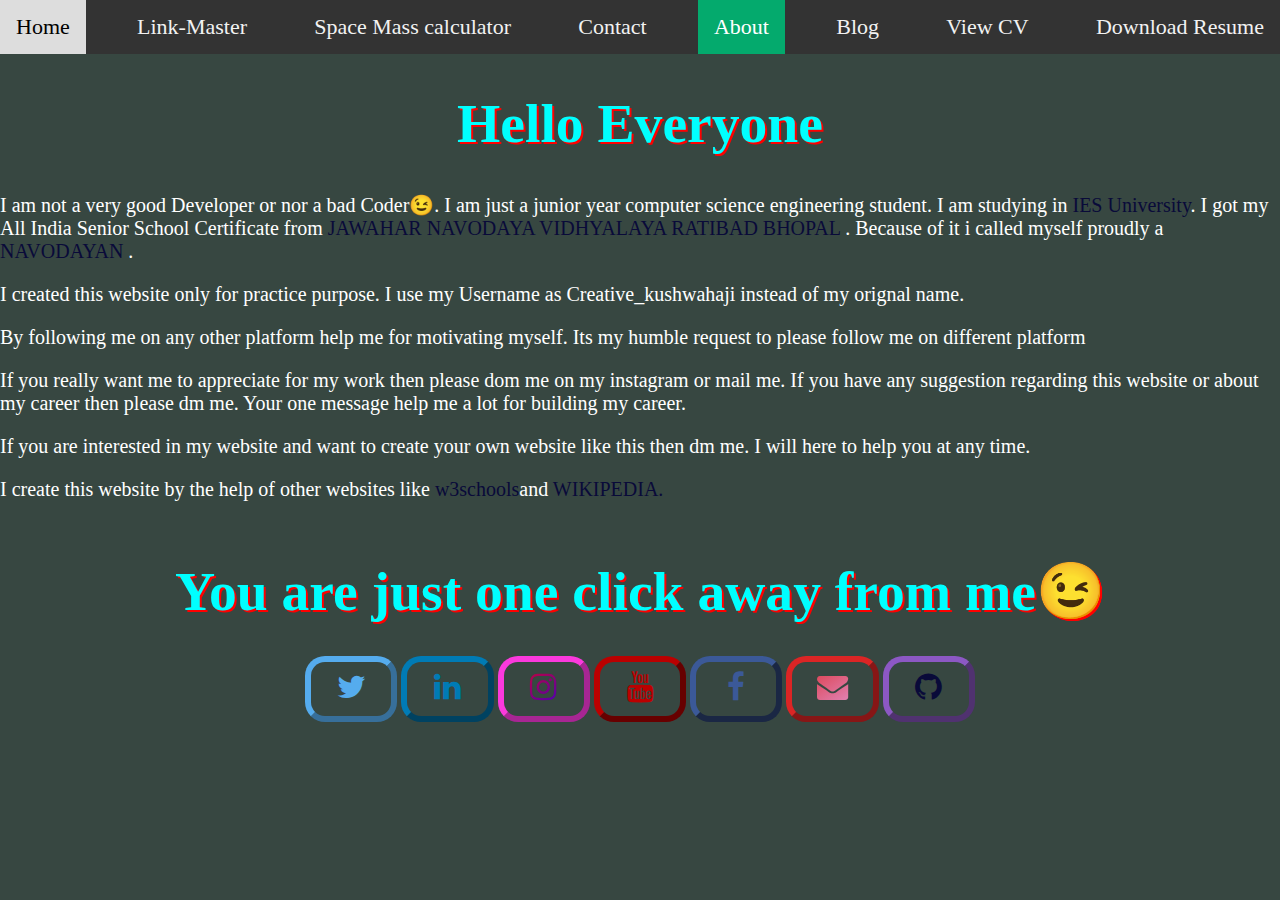
<file: about.html>
<!DOCTYPE html>
<html lang="en">
<head>
    <meta charset="UTF-8">
    <meta http-equiv="X-UA-Compatible" content="IE=edge">
    <meta name="viewport" content="width=device-width, initial-scale=1.0">
    <title>About:Kushwahaji</title>
    <link rel="stylesheet" href="about.css">
    <link rel="preconnect" href="https://fonts.gstatic.com" crossorigin>
    <link rel="stylesheet" href="https://cdnjs.cloudflare.com/ajax/libs/font-awesome/4.7.0/css/font-awesome.min.css">
</head>
<body>
  <div class="topnav" id="myTopnav">
    <a href="index.html" >Home</a>
        <a href="https://creativekushwahaji01.github.io/link-master.github.io/" target="_blank">Link-Master</a>
        <a href="https://creativekushwahaji01.github.io/masscalculator.github.io/" target="_blank">Space Mass calculator</a>
        <a href="contact.html">Contact</a>
        <a href="about.html" class="active">About</a>
        <a href="blog.html">Blog</a>
        <a href="https://creativekushwahaji01.github.io/mycv.github.io/">View CV</a>
        <a href="./indeximage/MY RESUME.pdf" download>Download Resume</a>
    <a href="javascript:void(0);" class="icon" onclick="myFunction()">
      <i class="fa fa-bars" style="
        padding-bottom: 0px;
        margin-top: 0px;
        margin-bottom: 0px;
        padding-top: 0px;
      "></i>
    </a>
  </div>
<script>
    function myFunction() {
      var x = document.getElementById("myTopnav");
      if (x.className === "topnav") {
        x.className += " responsive";
      } else {
        x.className = "topnav";
      }
    }
    </script>
    <div class="main">
        <div class="head">
            <h1 class="greet">Hello Everyone</h1>
            <p class="first">I am not a very good Developer or nor a bad Coder😉. I am just a junior year computer science engineering student. I am studying in <a href="https://www.iesuniversity.ac.in/">IES University</a>. I got my All India Senior School Certificate from 
                <a href="https://navodaya.gov.in/nvs/nvs-school/BHOPAL/en/home/">JAWAHAR NAVODAYA VIDHYALAYA RATIBAD BHOPAL</a>
                 .
            Because of it i called myself proudly a <a href="https://twitter.com/beingnavodayan/status/1089058618366803968">NAVODAYAN</a> . 
            </p>
            <p class="second">I created this website only for practice purpose. I use my Username as Creative_kushwahaji instead of my orignal name.</p>
            <p class="three">By following me on any other platform help me for motivating myself. Its my humble request to please follow me on different platform </p>
            <p class="four">If you really want me to appreciate for my work then please dom me on my instagram or mail me. If you have any suggestion regarding this website or about my career then please dm me. Your one message help me a lot for building my career.  </p>
            <p class="five">If you are interested in my website and want to create your own website like this then dm me. I will here to help you at any time. </p>
            <p class="six">I create this website by the help of other websites like <a href="https://www.w3schools.com/">w3schools</a>and <a href="https://www.wikipedia.org">WIKIPEDIA.</a></p>
        </div>
    </div>
    <footer>
        <div class="mobile">
            <h1>
                You are just one click away from me😉
            </h1>
        </div>
        <div class="icon1 ic" >
            <a href="https://twitter.com/mahakalsons" style="font-size:calc(12px + 1.5vw);" target="_blank" class="fa fa-twitter"></a> 
            <a href="https://www.linkedin.com/in/dilip-kushwaha-777602257/"  style="font-size:calc(12px + 1.5vw);" target="_blank" class="fa fa-linkedin"></a>
            <a href="https://www.instagram.com/creative_kushwahaji/"  style="font-size:calc(12px + 1.5vw);" target="_blank" class="fa fa-instagram"></a>
            <a href="https://youtu.be/PgpA2Jj3Okw"  style=" font-size:calc(12px + 1.5vw);;" target="_blank" class="fa fa-youtube"></a>
            <a href="https://www.facebook.com/dilip.kushwaha.9693001/"  style="font-size:calc(12px + 1.5vw);" target="_blank" class="fa fa-facebook"></a>
            <a href="mailto: kingkushwaha93@gmail.com"  style="font-size:calc(12px + 1.5vw);" target="_blank" class="fa fa-envelope"></a>
            <a href="https://github.com/creativekushwahaji"  style="font-size:calc(12px + 1.5vw);" target="_blank" class="fa fa-github"></a>
        </div>
    </footer>
</body>
</html>
</file>
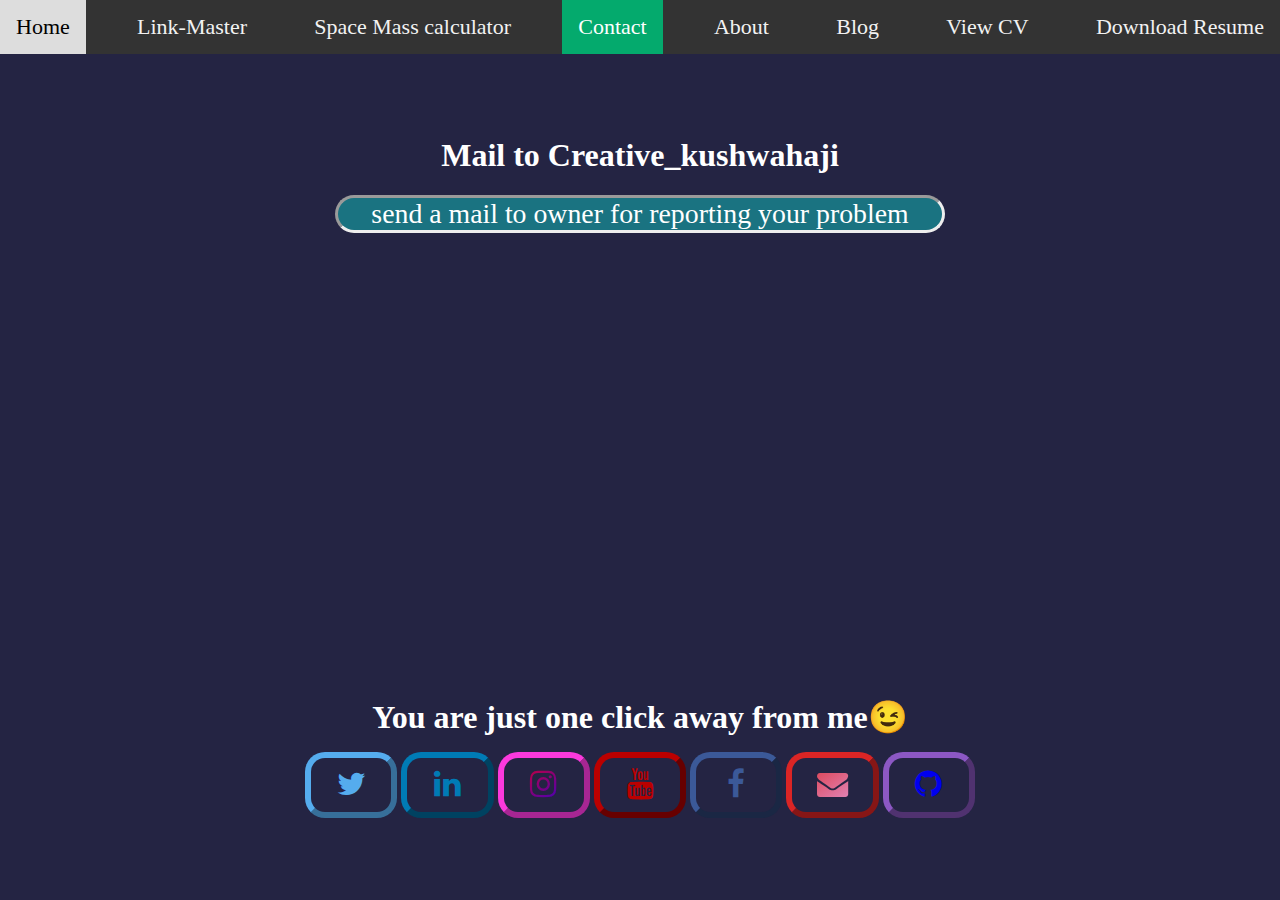
<file: contact.html>
<!DOCTYPE html>
<html lang="en">
<head>
    <meta charset="UTF-8">
    <meta http-equiv="X-UA-Compatible" content="IE=edge">
    <meta name="viewport" content="width=device-width, initial-scale=1.0">
    <title>contect:Creative_kushwahaji</title>
    <link rel="stylesheet" href="contact.css">
    <link rel="preconnect" href="https://fonts.gstatic.com" crossorigin>
    <link rel="stylesheet" href="https://cdnjs.cloudflare.com/ajax/libs/font-awesome/4.7.0/css/font-awesome.min.css">
</head>
<body>
  <div class="topnav" id="myTopnav">
    <a href="index.html" >Home</a>
        <a href="https://creativekushwahaji01.github.io/link-master.github.io/" target="_blank">Link-Master</a>
        <a href="https://creativekushwahaji01.github.io/masscalculator.github.io/" target="_blank">Space Mass calculator</a>
        <a href="contact.html" class="active">Contact</a>
        <a href="about.html">About</a>
        <a href="blog.html" >Blog</a>
        <a href="https://creativekushwahaji01.github.io/mycv.github.io/">View CV</a>
        <a href="./indeximage/MY RESUME.pdf" download>Download Resume</a>
    <a href="javascript:void(0);" class="icon" onclick="myFunction()">
      <i class="fa fa-bars" style="
        padding-bottom: 0px;
        margin-top: 0px;
        margin-bottom: 0px;
        padding-top: 0px;
      "></i>
    </a>
  </div>
<script>
    function myFunction() {
      var x = document.getElementById("myTopnav");
      if (x.className === "topnav") {
        x.className += " responsive";
      } else {
        x.className = "topnav";
      }
    }
    </script>
    <div class="main">
        <div class="mailbox">
            <h1>
                Mail to Creative_kushwahaji
            </h1>
        </div>
        <div class="mailbox2">
            <div class="mainmail">
                <a href="mailto: theannonymus93@gmail.com" style="text-decoration: none;">send a mail to owner for reporting your problem</a>
            </div>
        </div>
    </div>
    <footer>
    <div class="mobile">
        <h1>
            You are just one click away from me😉
        </h1>
    </div>
    <div class="icon1 ic" >
        <a href="https://twitter.com/mahakalsons" style="font-size:calc(12px + 1.5vw);" target="_blank" class="fa fa-twitter"></a> 
        <a href="https://www.linkedin.com/in/dilip-kushwaha-777602257/"  style="font-size:calc(12px + 1.5vw);" target="_blank" class="fa fa-linkedin"></a>
        <a href="https://www.instagram.com/creative_kushwahaji/"  style="font-size:calc(12px + 1.5vw);" target="_blank" class="fa fa-instagram"></a>
        <a href="https://youtu.be/PgpA2Jj3Okw"  style=" font-size:calc(12px + 1.5vw);;" target="_blank" class="fa fa-youtube"></a>
        <a href="https://www.facebook.com/dilip.kushwaha.9693001/"  style="font-size:calc(12px + 1.5vw);" target="_blank" class="fa fa-facebook"></a>
        <a href="mailto: kingkushwaha93@gmail.com"  style="font-size:calc(12px + 1.5vw);" target="_blank" class="fa fa-envelope"></a>
        <a href="https://github.com/creativekushwahaji"  style="font-size:calc(12px + 1.5vw);" target="_blank" class="fa fa-github"></a>
    </div>
</footer>
</body>
</html>
</file>
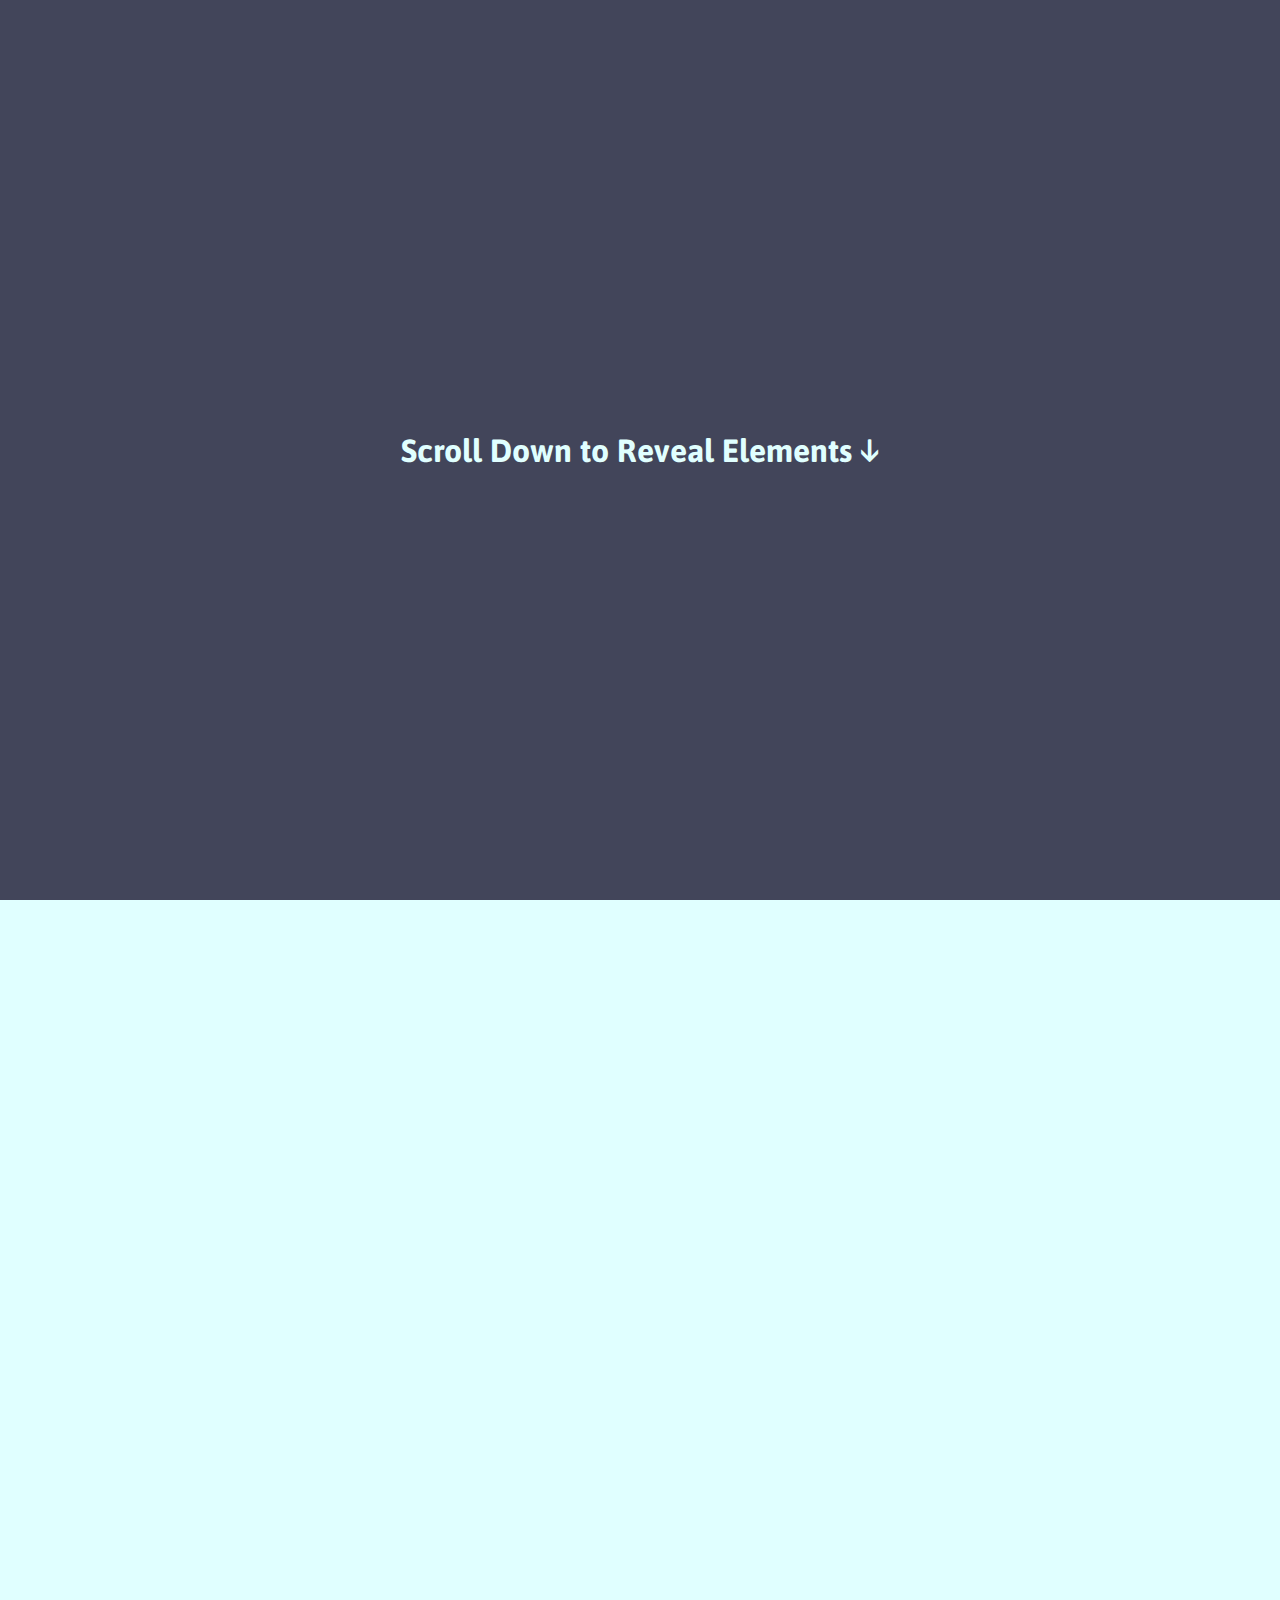
<file: onscroll.html>
<!DOCTYPE html>
<html lang="en">
<head>
    <meta charset="UTF-8">
    <meta name="viewport" content="width=device-width, initial-scale=1.0">
    <title>Document</title>
    <style>
        @import url('https://fonts.googleapis.com/css2?family=Asap&display=swap');
*{
  margin: 0;
  padding: 0;
  box-sizing: border-box;
  font-family: "Asap", sans-serif;
}
body{
  background: #42455a;
}
section{
  min-height: 100vh;
  display: flex;
  justify-content: center;
  align-items: center;
}
section:nth-child(1){
  color: #e0ffff;
  }
section:nth-child(2){
  color: #42455a;
  background: #e0ffff;
} 
section:nth-child(3){
  color: #e0ffff;
}
section:nth-child(4){
  color: #42455a;
  background: #e0ffff;
}
/* */

.reveal{
  position: relative;
  transform: translateY(150px);
  opacity: 0;
  transition: 1s all ease;
}

.reveal.active{
  transform: translateY(0);
  opacity: 1;
}
    </style>
</head>
<body>
    <section>
        <h1>Scroll Down to Reveal Elements &#8595;</h1>
      </section>
      <section>
        <div class="container reveal">
          <h2>Caption</h2>
          <div class="text-container">
            <div class="text-box">
              <h3>Section Text</h3>
              <p>
                Lorem ipsum dolor sit amet consectetur adipisicing elit. Tempore
                eius molestiae perferendis eos provident vitae iste.
              </p>
            </div>
            <div class="text-box">
              <h3>Section Text</h3>
              <p>
                Lorem ipsum dolor sit amet consectetur adipisicing elit. Tempore
                eius molestiae perferendis eos provident vitae iste.
              </p>
            </div>
            <div class="text-box">
              <h3>Section Text</h3>
              <p>
                Lorem ipsum dolor sit amet consectetur adipisicing elit. Tempore
                eius molestiae perferendis eos provident vitae iste.
              </p>
            </div>
          </div>
        </div>
      </section>
        <script>
        function reveal() {
            var reveals = document.querySelectorAll(".reveal");
          
            for (var i = 0; i < reveals.length; i++) {
              var windowHeight = window.innerHeight;
              var elementTop = reveals[i].getBoundingClientRect().top;
              var elementVisible = 150;
          
              if (elementTop < windowHeight - elementVisible) {
                reveals[i].classList.add("active");
              } else {
                reveals[i].classList.remove("active");
              }
            }
          }
          
          window.addEventListener("scroll", reveal);
          </script>
      </section>
</body>
</html>
</file>
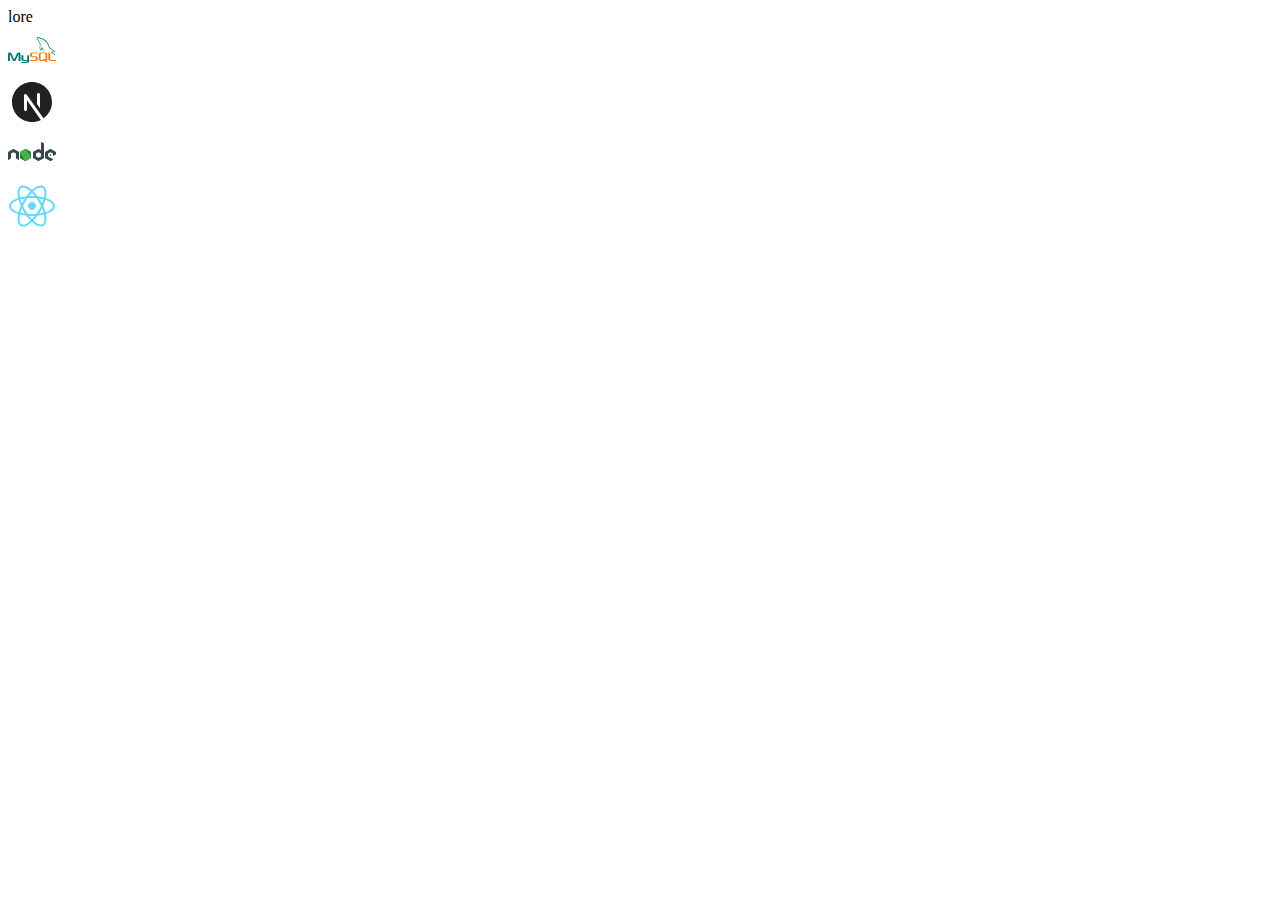
<file: try.html>
<!DOCTYPE html>
<html>
<head>
<style>
  .roll-in-left {
    opacity: 0;
    transform: translateX(-800px) rotate(-540deg);
    transition: opacity 0.6s, transform 0.6s;
  }

  .roll-in-left.roll-in-active {
    opacity: 1;
    transform: translateX(0) rotate(0deg);
  }
</style>
</head>
<body>
    <div class="lorem">
        lore
    </div>
  <div class="roll-in-left reveal">
    <img src="./indeximage/mysql.svg" alt="Mysql">
  </div>
  <div class="roll-in-left reveal">
    <img src="./indeximage/next-js.svg" alt="Next js">
  </div>
  <div class="roll-in-left reveal">
    <img src="./indeximage/nodejs.svg" alt="Node js">
  </div>
  <div class="roll-in-left reveal">
    <img src="./indeximage/react.svg" alt="React Js">
  </div>

  <script>
    function leftScroll() {
      var reveals = document.querySelectorAll(".roll-in-left");

      for (var i = 0; i < reveals.length; i++) {
        var windowHeight = window.innerHeight;
        var elementTop = reveals[i].getBoundingClientRect().top;
        var elementVisible = 150;

        if (elementTop < windowHeight - elementVisible) {
          reveals[i].classList.add("roll-in-active");
        } else {
          reveals[i].classList.remove("roll-in-active");
        }
      }
    }

    // Initial check when the page loads
    leftScroll();

    // Check for elements in the viewport on scroll
    window.addEventListener("scroll", leftScroll);
  </script>
</body>
</html>
</file>
<file: about.css>
body{
    background-color: #374741;
    color: white;
}
body{
  width: 100%;
  height: 100%;
  margin: 0;
  padding: 0;
}
.topnav {
  overflow: hidden;
  background-color: #333;
  position: sticky;
  width: 100%;x
}
@media screen and (min-width: 600px)
{
.topnav{
  display: flex;
  justify-content: space-between;
}}

.topnav a {
  float: left;
  display: block;
  color: #f2f2f2;
  text-align: center;
  padding: 14px 16px;
  text-decoration: none;
  font-size: 22px;
}
@media screen and (max-width: 600px){
  .topnav a{
    font-size: 18px;
    padding-top: 7px;
    padding-bottom: 7px;
  }
}
.topnav a:hover {
  background-color: #ddd;
  color: black;
}

.topnav a.active {
  background-color: #04AA6D;
  color: white;
}

.topnav .icon {
  display: none;
}

@media screen and (max-width: 600px) {
  .topnav a:not(:first-child) {display: none;}
  .topnav a.icon {
    float: right;
    display: block;
  }
}

@media screen and (max-width: 650px) {
  .topnav.responsive {position: relative;}
  .topnav.responsive .icon {
    position: absolute;
    right: 0;
    top: 0;
  }
  .topnav.responsive a {
    float: none;
    display: block;
    text-align: left;
  }
}
a{
    text-decoration: none;
    color: rgb(9, 10, 57);
}
p{
    font-size: 20px;
}
h1{
    font-size: calc(30px + 2vw);
    text-align: center;
    color: aqua;
    text-shadow: 2px 2px #ff0000;
}
.icon1{
    margin-left: 0;
    margin-top: -10px;
    display: flex;
    width:  50.21354166666664vw;
    min-width: 280px;
    color: aliceblue;
    text-align: center;
}
@media screen and (max-width:400px) {
    .icon1{
        margin-left:0vw;
    }
}
.fa {
    text-decoration: none;
    border-radius: 20px;
    padding-top: 0.3em;
    padding-left: 0.7em;
    padding-right: 0.7em;
    padding-bottom: 0.9em;
    width: 2.8645vw;
    height: 1.30VW;
    display: inline-flex;
    text-align: center;
    text-decoration: none;
    margin: 5px 2px;
    font-size: inherit;
    font-size: 27px;
    border-width: 0.5vw;
  }
  .fa:hover {
      opacity: 0.7;
  }
  
  .fa-facebook {
    border-style: outset;
    border-color: #3B5998;
    color: #3B5998;
  }
  .fa-twitter {
    border-color: #55ACEE;
    border-style: outset;
    color: #55ACEE;
  }  
  .fa-linkedin {
    border-color: #007bb5;
    color: #007bb5;
    border-style: outset;
  }
  
  .fa-youtube {
    border-color: #bb0000;
    color: #bb0000;
    border-style: outset;
  }
  
  .fa-instagram{
    background-image: linear-gradient(to bottom right,red,blue);
    background-clip: text;
    -webkit-background-clip: text;
    color: transparent;
    border-color: #fb39dd;
    border-style: outset;
  }
  .fa-envelope{
    background-image: linear-gradient(to bottom right,rgb(219, 37, 37),rgb(227, 168, 237));
    background-clip: text;
    color: transparent;
    border-color: rgb(219, 37, 37);
    -webkit-background-clip: text;
    border-style: outset;
  }
  .fa-github{
    border-color: rgb(140, 88, 196);
    border-style: outset;
  }
  .mobile{
    display: flex;
    justify-content: center;
  }
  .ic{
    display: flex;
    justify-content: center;
    width: 100%;
  }
  footer{
    position: absolute;

width: 100%;
margin-bottom: 8.51983584131327vh;
  }
</file>
<file: contact.css>
body{
    background-color: rgb(36, 36, 67);
    color: white;
}
body{
  width: 100%;
  height: 100%;
  margin: 0;
  padding: 0;
}
.topnav {
  overflow: hidden;
  background-color: #333;
  position: sticky;
  width: 100%;
}

.topnav a {
  float: left;
  display: block;
  color: #f2f2f2;
  text-align: center;
  padding: 14px 16px;
  text-decoration: none;
  font-size: 22px;
}
@media screen and (min-width: 600px)
{
.topnav{
  display: flex;
  justify-content: space-between;
}}

@media screen and (max-width: 600px){
  .topnav a{
    font-size: 18px;
    padding-top: 7px;
    padding-bottom: 7px;
  }
}
.topnav a:hover {
  background-color: #ddd;
  color: black;
}

.topnav a.active {
  background-color: #04AA6D;
  color: white;
}

.topnav .icon {
  display: none;
}

@media screen and (max-width: 600px) {
  .topnav a:not(:first-child) {display: none;}
  .topnav a.icon {
    float: right;
    display: block;
  }
}

@media screen and (max-width: 650px) {
  .topnav.responsive {position: relative;}
  .topnav.responsive .icon {
    position: absolute;
    right: 0;
    top: 0;
  }
  .topnav.responsive a {
    float: none;
    display: block;
    text-align: left;
  }
}
.mailbox{
    display: flex;
    justify-content: space-around;
    margin: auto;
}
.main{
   margin-top: 6.839945280437757vh; 
}
.mainmail a{
    color: white;
    font-size: calc(15px + 1vw);
    text-align: center;
    display: flex;
    justify-content: center;
    border-style: inset;
    border-radius: 20px;
    margin: auto;
    padding-left: 2.6vw;
    padding-right: 2.6vw;
    background-color: #1a7381;
    padding-top: 0px;
    padding-bottom: 0px;
}
.mainmail{
    display: flex;
    justify-content: center;
}
.icon1{
    margin-left: 0;
    margin-top: -10px;
    display: flex;
    width:  50.21354166666664vw;
    min-width: 280px;
    color: aliceblue;
    text-align: center;
}
@media screen and (max-width:400px) {
    .icon1{
        margin-left:0vw;
    }
}
.fa {
    text-decoration: none;
    border-radius: 20px;
    padding-top: 0.3em;
    padding-left: 0.7em;
    padding-right: 0.7em;
    padding-bottom: 0.9em;
    width: 2.8645vw;
    height: 1.30VW;
    display: inline-flex;
    text-align: center;
    text-decoration: none;
    margin: 5px 2px;
    font-size: inherit;
    font-size: 27px;
    border-width: 0.5vw;
  }
  .fa:hover {
      opacity: 0.7;
  }
  
  .fa-facebook {
    border-style: outset;
    border-color: #3B5998;
    color: #3B5998;
  }
  .fa-twitter {
    border-color: #55ACEE;
    border-style: outset;
    color: #55ACEE;
  }  
  .fa-linkedin {
    border-color: #007bb5;
    color: #007bb5;
    border-style: outset;
  }
  
  .fa-youtube {
    border-color: #bb0000;
    color: #bb0000;
    border-style: outset;
  }
  
  .fa-instagram{
    background-image: linear-gradient(to bottom right,red,blue);
    background-clip: text;
    -webkit-background-clip: text;
    color: transparent;
    border-color: #fb39dd;
    border-style: outset;
  }
  .fa-envelope{
    background-image: linear-gradient(to bottom right,rgb(219, 37, 37),rgb(227, 168, 237));
    background-clip: text;
    color: transparent;
    border-color: rgb(219, 37, 37);
    -webkit-background-clip: text;
    border-style: outset;
  }
  .fa-github{
    border-color: rgb(140, 88, 196);
    border-style: outset;
  }
  .mobile{
    display: flex;
    justify-content: center;
  }
  .ic{
    display: flex;
    justify-content: center;
    width: 100%;
  }
  footer{
    position: absolute;
bottom: 0;
width: 100%;
margin-bottom: 8.51983584131327vh;
  }
</file>
